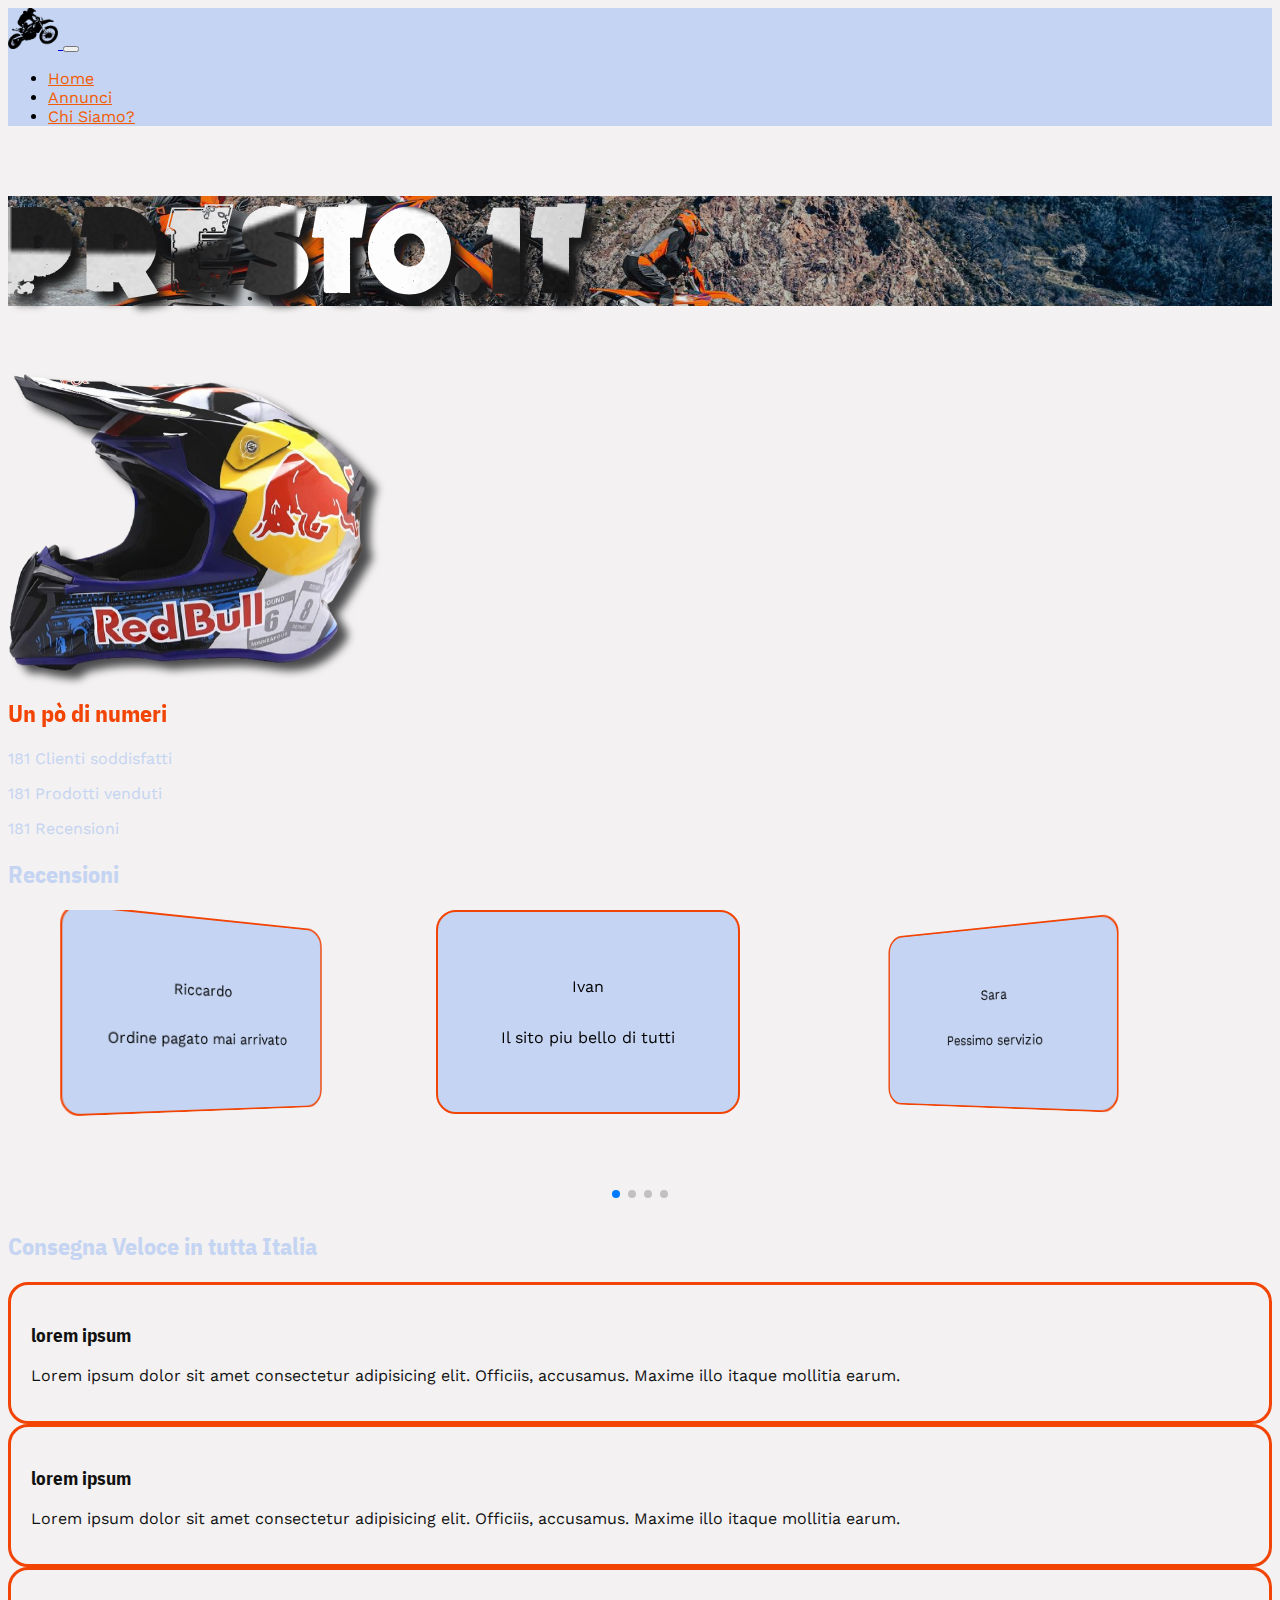
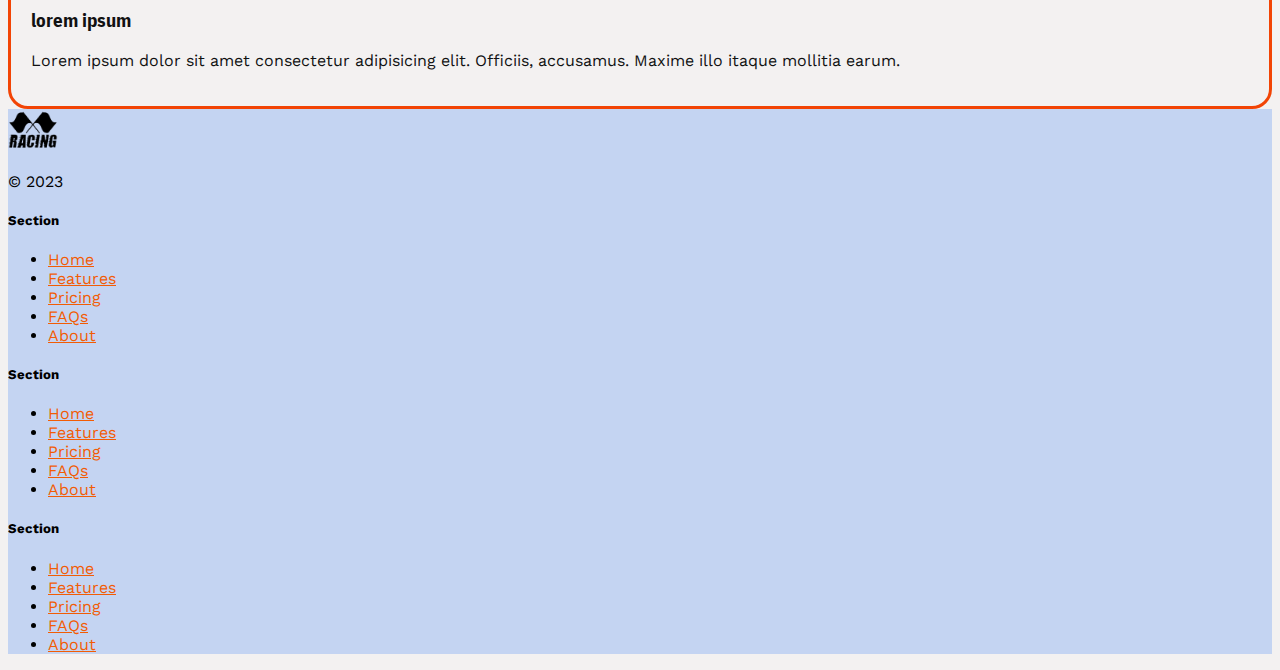
<file: index.html>
<!doctype html>
<html lang="en">
  <head>
    <meta charset="utf-8">
    <meta name="viewport" content="width=device-width, initial-scale=1">
    <title>Presto.it</title>

    <!-- SWIPER CDN CSS -->
    <link rel="stylesheet"href="https://cdn.jsdelivr.net/npm/swiper@11/swiper-bundle.min.css"/>

    <!-- SCROLL LIBRARY CDN CSS -->
    <link href="https://unpkg.com/aos@2.3.1/dist/aos.css" rel="stylesheet">

    <!-- GOGLE FONTS CDN -->
    <link rel="preconnect" href="https://fonts.googleapis.com">
    <link rel="preconnect" href="https://fonts.gstatic.com" crossorigin>
    <link href="https://fonts.googleapis.com/css2?family=IBM+Plex+Sans+Condensed:ital,wght@0,100;0,200;0,300;0,400;0,500;0,600;0,700;1,100;1,200;1,300;1,400;1,500;1,600;1,700&family=Work+Sans:ital,wght@0,100;0,200;0,300;0,400;0,500;0,600;1,100;1,200;1,300;1,400;1,500;1,600&display=swap" rel="stylesheet">

    <!-- FONTAWESOME CDN -->
    <link rel="stylesheet" href="https://cdnjs.cloudflare.com/ajax/libs/font-awesome/6.5.1/css/all.min.css" integrity="sha512-DTOQO9RWCH3ppGqcWaEA1BIZOC6xxalwEsw9c2QQeAIftl+Vegovlnee1c9QX4TctnWMn13TZye+giMm8e2LwA==" crossorigin="anonymous" referrerpolicy="no-referrer" />

    <!-- CSS BOOTSTRAP -->
    <link href="https://cdn.jsdelivr.net/npm/bootstrap@5.3.2/dist/css/bootstrap.min.css" rel="stylesheet" integrity="sha384-T3c6CoIi6uLrA9TneNEoa7RxnatzjcDSCmG1MXxSR1GAsXEV/Dwwykc2MPK8M2HN" crossorigin="anonymous">

    <!-- CSS CUSTOM -->
    <link rel="stylesheet" href="./style.css">

  </head>
  <body>

    <!-- INIZIO NAVBAR -->
    <nav class="navbar navbar-expand-lg bg-primary fixed-top" id="mainNavbar">
        <div class="container-fluid">

            <!-- LOGO NAVBAR -->
          <a class="navbar-brand" href="#">
            <img class="logo" src="./media/logo.png" alt="moto">
          </a>

          <button class="navbar-toggler" type="button" data-bs-toggle="collapse" data-bs-target="#navbarSupportedContent" aria-controls="navbarSupportedContent" aria-expanded="false" aria-label="Toggle navigation">
            <i class="fa-solid fa-hand-fist fa-2x text-orangeCus" id="pugnoIcon" ></i>
          </button>

          <div class="collapse navbar-collapse" id="navbarSupportedContent">
            <ul class="navbar-nav ms-auto mb-2 mb-lg-0 fs-3 me-5">
              <li class="nav-item">
                <a class="nav-link" aria-current="page" href="#">Home</a>
              </li>
              <li class="nav-item">
                <a class="nav-link" href="./annunci.html">Annunci</a>
              </li>
              <li class="nav-item">
                <a class="nav-link" href="#">Chi Siamo?</a>
              </li>
            </ul>
          </div>
        </div>
      </nav>
    <!-- FINE NAVBAR -->
 

 <main>
 
   <!-- INIZIO HEADER -->
   <header class="container-fluid">
    <div class="row vh-100 headerCustom">
        <div class="col-12 d-flex titolo justify-content-center">
            <h1>Presto.it</h1>
        </div>
    </div>
   </header>
   <!-- FINE HEADER -->

   <!-- INIZIO AOS SECTION -->
        <section class="container my-5">
            <div class="row">
                <div class="col-12 col-lg-6 d-flex align-items-center justify-content-center">
                    <img class="casco" src="./media/casco-removebg-preview.png" data-aos="fade-up-right" data-aos-duration="1000" alt="">
                </div>

                <div class="col-12 col-lg-6 d-flex text-center flex-column justify-content-center">
                  
                    <h2 id="h2Obs" class="py-3 display-2 text-orangeCus fw-bold" data-aos="fade-up-left" data-aos-duration="1000">Un pò di numeri</h2>

                    <p class="py-3 text-primary shadow fw-bold"> <span class="d-block display-3 incrementNumber" id="primoSpan">0</span>
                      Clienti soddisfatti
                    </p>
                    <p class="py-3 text-primary shadow fw-bold"><span class="d-block display-3 incrementNumber" id="secondoSpan">0</span>
                      Prodotti venduti
                    </p>
                    <p class="py-3 text-primary shadow fw-bold"><span class="d-block display-3 incrementNumber" id="terzoSpan">0</span>
                      Recensioni
                    </p>

                </div>
            </div>
        </section>
   <!-- FINE AOS SECTION -->

   <!-- INIZIO SEZIONE SWIPER -->
        <section class="container my-5">
          <div class="row justify-content-center">
            <div class="col-12 col-lg-8">
              
              <h2 class="text-center text-primary fs-1 mt-5">Recensioni</h2>

              <div class="swiper">
                <!-- Additional required wrapper -->
                <div class="swiper-wrapper">
                  <!-- Slides -->

                </div>
                <!-- If we need pagination -->
                <div class="swiper-pagination"></div>
               
              </div>
            </div>
          </div>
        </section>
   <!-- FINE SEZIONE SWIPER -->

   <!-- SEZIONE MOUSE ENTER -->
   <section class="container-fluid vh-100">

    <div class="row justify-content-around my-5">
      <h2 class="text-center text-primary my-5 display-2">Consegna Veloce in tutta Italia</h2>
      <div class="col-12 col-lg-3 col-custom my-5">
     <i class="fa-solid fa-truck-fast fa-3x text-primary"></i>
     <h3>lorem ipsum</h3>
     <p>Lorem ipsum dolor sit amet consectetur adipisicing elit. Officiis, accusamus. Maxime illo itaque mollitia earum.</p>
      </div>

      <div class="col-12 col-lg-3 col-custom my-5">
        <i class="fa-solid fa-truck-fast fa-3x text-primary"></i>
        <h3>lorem ipsum</h3>
        <p>Lorem ipsum dolor sit amet consectetur adipisicing elit. Officiis, accusamus. Maxime illo itaque mollitia earum.</p>
         </div>

         <div class="col-12 col-lg-3 col-custom my-5">
          <i class="fa-solid fa-truck-fast fa-3x text-primary"></i>
          <h3>lorem ipsum</h3>
          <p>Lorem ipsum dolor sit amet consectetur adipisicing elit. Officiis, accusamus. Maxime illo itaque mollitia earum.</p>
           </div>


    </div>
   
   </section>
   <!-- FINE SEZIONE MOUSE ENTER -->

 </main>

 <!-- INIZIO FOOTER -->
 <footer class="container-fluid">
  <div class="row row-cols-1 row-cols-sm-2 row-cols-md-5 py-5 my-5 border-top bg-primary">
    <div class="col mb-3">
      <a href="/" class="d-flex align-items-center mb-3 link-body-emphasis text-decoration-none">
        <img class="logo1" src="./media/logo racing.png" alt="bandiere">
      </a>
      <p class="text-body-secondary">© 2023</p>
    </div>
  
    <div class="col mb-3">
  
    </div>
  
    <div class="col mb-3">
      <h5>Section</h5>
      <ul class="nav flex-column">
        <li class="nav-item mb-2"><a href="#" class="nav-link p-0 text-body-secondary">Home</a></li>
        <li class="nav-item mb-2"><a href="#" class="nav-link p-0 text-body-secondary">Features</a></li>
        <li class="nav-item mb-2"><a href="#" class="nav-link p-0 text-body-secondary">Pricing</a></li>
        <li class="nav-item mb-2"><a href="#" class="nav-link p-0 text-body-secondary">FAQs</a></li>
        <li class="nav-item mb-2"><a href="#" class="nav-link p-0 text-body-secondary">About</a></li>
      </ul>
    </div>
  
    <div class="col mb-3">
      <h5>Section</h5>
      <ul class="nav flex-column">
        <li class="nav-item mb-2"><a href="#" class="nav-link p-0 text-body-secondary">Home</a></li>
        <li class="nav-item mb-2"><a href="#" class="nav-link p-0 text-body-secondary">Features</a></li>
        <li class="nav-item mb-2"><a href="#" class="nav-link p-0 text-body-secondary">Pricing</a></li>
        <li class="nav-item mb-2"><a href="#" class="nav-link p-0 text-body-secondary">FAQs</a></li>
        <li class="nav-item mb-2"><a href="#" class="nav-link p-0 text-body-secondary">About</a></li>
      </ul>
    </div>
  
    <div class="col mb-3">
      <h5>Section</h5>
      <ul class="nav flex-column">
        <li class="nav-item mb-2"><a href="#" class="nav-link p-0 text-body-secondary">Home</a></li>
        <li class="nav-item mb-2"><a href="#" class="nav-link p-0 text-body-secondary">Features</a></li>
        <li class="nav-item mb-2"><a href="#" class="nav-link p-0 text-body-secondary">Pricing</a></li>
        <li class="nav-item mb-2"><a href="#" class="nav-link p-0 text-body-secondary">FAQs</a></li>
        <li class="nav-item mb-2"><a href="#" class="nav-link p-0 text-body-secondary">About</a></li>
      </ul>
    </div>
  </div>
 </footer>
 
 <!-- FINE FOOTER -->





    <!-- JS BOOTSTRAP -->
    <script src="https://cdn.jsdelivr.net/npm/bootstrap@5.3.2/dist/js/bootstrap.bundle.min.js" integrity="sha384-C6RzsynM9kWDrMNeT87bh95OGNyZPhcTNXj1NW7RuBCsyN/o0jlpcV8Qyq46cDfL" crossorigin="anonymous"></script>

    <!-- SWIPER CDN JS -->
    <script src="https://cdn.jsdelivr.net/npm/swiper@11/swiper-bundle.min.js"></script>

    <!-- SCROLL LIBRARY CDN JS 'AOS' -->
    <script src="https://unpkg.com/aos@2.3.1/dist/aos.js"></script>

    <!-- INIZIALIZZAZIONE AOS -->
    <script>
      AOS.init();
    </script>

    <!-- JS CUSTOM -->
    <script src="./main.js"></script>



    <!-- JS INTERNO -->
    <script>

      let advices = [
        {nome: 'Ivan' , recensioni: 'Il sito piu bello di tutti'},
        {nome: 'Sara' , recensioni: 'Pessimo servizio'},
        {nome: 'Marco' , recensioni: 'Prodotti eccellenti'},
        {nome: 'Riccardo' , recensioni: 'Ordine pagato mai arrivato'},
      ];

      // catturiamo il papà swiper delle card dello swiper
      let swiperWrapper = document.querySelector('.swiper-wrapper');

      advices.forEach((advice)=>{
        let div = document.createElement('div');
        div.classList.add('swiper-slide', 'd-flex', 'justify-content-center', 'align-items-center');
        div.innerHTML = `
                    <div class="cardRec">
                      <p class="h3">${advice.nome}</p>
                      <p class="text-center">${advice.recensioni}</p>
                    </div>
        `;

       swiperWrapper.appendChild(div)

      });

    const swiper = new Swiper('.swiper', {
      // Optional parameters
      direction: 'horizontal',
      loop: true,

      // imposto coverflow swiper
      effect: "coverflow",
      grabCursor: true,
      centeredSlides: true,
      slidesPerView: "1",

      // effetto coverflow
      coverflowEffect: {
        rotate: 50,
        stretch: 0,
        depth: 100,
        modifier: 1,
        slideShadows: false,
      },

      // autoplay
      autoplay: {
        delay: 1000,
        disableOnInteraction: false,
      },

      // breakpoints 
      breakpoints: {
        
        768: {
          slidesPerView: 3,
          spaceBetween: 20,
        },
       
      },

      // If we need pagination
      pagination: {
       el: '.swiper-pagination',
       },

     });

    </script>

  </body>
</html>
</file>
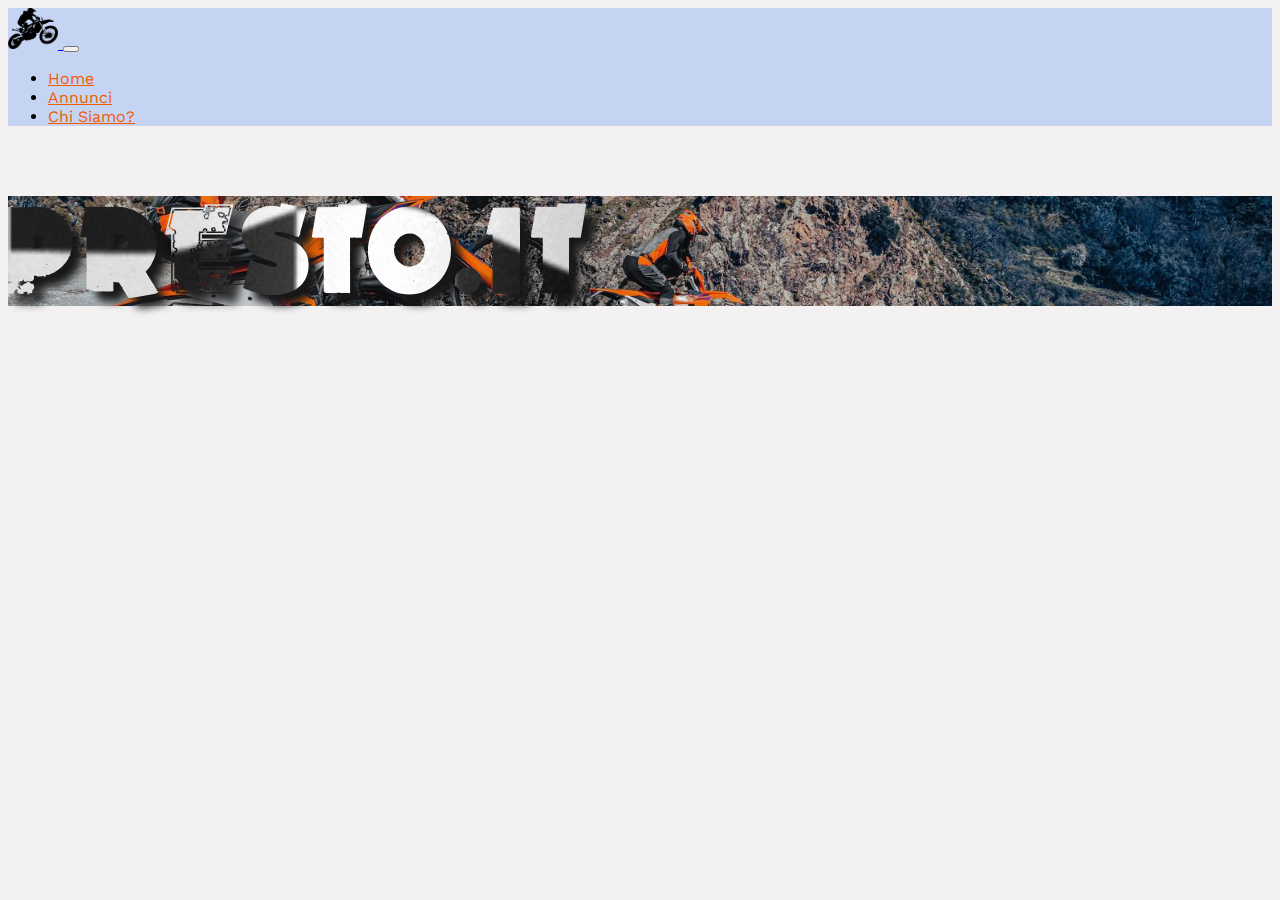
<file: annunci.html>
<!doctype html>
<html lang="en">
  <head>
    <meta charset="utf-8">
    <meta name="viewport" content="width=device-width, initial-scale=1">
    <title>Presto.it</title>

    <!-- GOGLE FONTS CDN -->
    <link rel="preconnect" href="https://fonts.googleapis.com">
    <link rel="preconnect" href="https://fonts.gstatic.com" crossorigin>
    <link href="https://fonts.googleapis.com/css2?family=IBM+Plex+Sans+Condensed:ital,wght@0,100;0,200;0,300;0,400;0,500;0,600;0,700;1,100;1,200;1,300;1,400;1,500;1,600;1,700&family=Work+Sans:ital,wght@0,100;0,200;0,300;0,400;0,500;0,600;1,100;1,200;1,300;1,400;1,500;1,600&display=swap" rel="stylesheet">

    <!-- FONTAWESOME CDN -->
    <link rel="stylesheet" href="https://cdnjs.cloudflare.com/ajax/libs/font-awesome/6.5.1/css/all.min.css" integrity="sha512-DTOQO9RWCH3ppGqcWaEA1BIZOC6xxalwEsw9c2QQeAIftl+Vegovlnee1c9QX4TctnWMn13TZye+giMm8e2LwA==" crossorigin="anonymous" referrerpolicy="no-referrer" />

    <!-- CSS BOOTSTRAP -->
    <link href="https://cdn.jsdelivr.net/npm/bootstrap@5.3.2/dist/css/bootstrap.min.css" rel="stylesheet" integrity="sha384-T3c6CoIi6uLrA9TneNEoa7RxnatzjcDSCmG1MXxSR1GAsXEV/Dwwykc2MPK8M2HN" crossorigin="anonymous">

    <!-- CSS CUSTOM -->
    <link rel="stylesheet" href="./style.css">

  </head>
  <body>

    <!-- INIZIO NAVBAR -->
    <nav class="navbar navbar-expand-lg bg-primary fixed-top" id="mainNavbar">
        <div class="container-fluid">

            <!-- LOGO NAVBAR -->
          <a class="navbar-brand" href="#">
            <img class="logo" src="./media/logo.png" alt="moto">
          </a>

          <button class="navbar-toggler" type="button" data-bs-toggle="collapse" data-bs-target="#navbarSupportedContent" aria-controls="navbarSupportedContent" aria-expanded="false" aria-label="Toggle navigation">
            <i class="fa-solid fa-hand-fist fa-2x text-orangeCus" id="pugnoIcon" ></i>
          </button>

          <div class="collapse navbar-collapse" id="navbarSupportedContent">
            <ul class="navbar-nav ms-auto mb-2 mb-lg-0 fs-3 me-5">
              <li class="nav-item">
                <a class="nav-link" aria-current="page" href="#">Home</a>
              </li>
              <li class="nav-item">
                <a class="nav-link" href="#">Annunci</a>
              </li>
              <li class="nav-item">
                <a class="nav-link" href="#">Chi Siamo?</a>
              </li>
            </ul>
          </div>
        </div>
      </nav>
    <!-- FINE NAVBAR -->
 

 <main>
 
   <!-- INIZIO HEADER -->
   <header class="container-fluid">
    <div class="row vh-100 headerCustom">
        <div class="col-12 d-flex titolo justify-content-center">
            <h1>Presto.it</h1>
        </div>
    </div>
   </header>
   <!-- FINE HEADER -->

 </main>

 <!-- INIZIO FOOTER -->
 <!-- <footer class="container-fluid">
  <div class="row row-cols-1 row-cols-sm-2 row-cols-md-5 py-5 my-5 border-top bg-primary">
    <div class="col mb-3">
      <a href="/" class="d-flex align-items-center mb-3 link-body-emphasis text-decoration-none">
        <img class="logo1" src="./media/logo racing.png" alt="bandiere">
      </a>
      <p class="text-body-secondary">© 2023</p>
    </div>
  
    <div class="col mb-3">
  
    </div>
  
    <div class="col mb-3">
      <h5>Section</h5>
      <ul class="nav flex-column">
        <li class="nav-item mb-2"><a href="#" class="nav-link p-0 text-body-secondary">Home</a></li>
        <li class="nav-item mb-2"><a href="#" class="nav-link p-0 text-body-secondary">Features</a></li>
        <li class="nav-item mb-2"><a href="#" class="nav-link p-0 text-body-secondary">Pricing</a></li>
        <li class="nav-item mb-2"><a href="#" class="nav-link p-0 text-body-secondary">FAQs</a></li>
        <li class="nav-item mb-2"><a href="#" class="nav-link p-0 text-body-secondary">About</a></li>
      </ul>
    </div>
  
    <div class="col mb-3">
      <h5>Section</h5>
      <ul class="nav flex-column">
        <li class="nav-item mb-2"><a href="#" class="nav-link p-0 text-body-secondary">Home</a></li>
        <li class="nav-item mb-2"><a href="#" class="nav-link p-0 text-body-secondary">Features</a></li>
        <li class="nav-item mb-2"><a href="#" class="nav-link p-0 text-body-secondary">Pricing</a></li>
        <li class="nav-item mb-2"><a href="#" class="nav-link p-0 text-body-secondary">FAQs</a></li>
        <li class="nav-item mb-2"><a href="#" class="nav-link p-0 text-body-secondary">About</a></li>
      </ul>
    </div>
  
    <div class="col mb-3">
      <h5>Section</h5>
      <ul class="nav flex-column">
        <li class="nav-item mb-2"><a href="#" class="nav-link p-0 text-body-secondary">Home</a></li>
        <li class="nav-item mb-2"><a href="#" class="nav-link p-0 text-body-secondary">Features</a></li>
        <li class="nav-item mb-2"><a href="#" class="nav-link p-0 text-body-secondary">Pricing</a></li>
        <li class="nav-item mb-2"><a href="#" class="nav-link p-0 text-body-secondary">FAQs</a></li>
        <li class="nav-item mb-2"><a href="#" class="nav-link p-0 text-body-secondary">About</a></li>
      </ul>
    </div>
  </div>
 </footer> -->
 
 <!-- FINE FOOTER -->





    <!-- JS BOOTSTRAP -->
    <script src="https://cdn.jsdelivr.net/npm/bootstrap@5.3.2/dist/js/bootstrap.bundle.min.js" integrity="sha384-C6RzsynM9kWDrMNeT87bh95OGNyZPhcTNXj1NW7RuBCsyN/o0jlpcV8Qyq46cDfL" crossorigin="anonymous"></script>


    <!-- JS ANNUNCI HTML CUSTOM -->
    <script src="./annunci.js"></script>

  </body>
</html>
</file>
<file: style.css>
/* SETTINGS GENERALI */
body{
    background-color: rgba(242, 240, 240, 0.919);
    overflow-x: hidden;
}

@font-face {
    font-family: motor;
    src: url(./media/MOTOR\ -\ PERSONAL\ USE\ ONLY.ttf);
}

h2,h3,h4{
    font-family: 'IBM Plex Sans Condensed', sans-serif;
}

*{
    font-family: 'Work Sans', sans-serif;
}
:root{
    --primary: #C4D4F2;
    --secondary: #F25C05;
    --acc:#BF9780;
    --orangeCus: #F24405;
    --redCus: #A60303;
    --myBlack: #111112;
}

.text-primary{
    color: var(--primary);
}
.text-secondary{
    color: var(--secondary);
}

.text-acc{
    color: var(--acc);
}

.text-orangeCus{
    color: var(--orangeCus);
}

.text-redCus{
    color: var(--redCus);
}

/* BG CUSTOM */

.bg-primary{
    background-color: var(--primary);
}

.bg-secondary{
    background-color: var(--secondary);
}

.bg-acc{
    background-color: var(--acc);
}

.bg-orangeCus{
    background-color: var(--orangeCus);
}

.bg-redCus{
    background-color: var(--redCus);
}

/* NAVBAR */
.nav-link{
    color: var(--secondary);
}

.logo{
    width: 50px;

}

#pugnoIcon{
    transition: 0.4s;
}

#mainNavbar{
    transition: 0.4s;
}
    
/* FINE NAVBAR */

/* HEADER */
h1{
    font-family: motor;
    font-size: 100px;

    background-image: url("./media/race-flag-15.gif");
    background-size: cover;
    background-position: center;

    background-clip: text;
    -webkit-background-clip: text;
    color: transparent;
    filter: drop-shadow(10px 10px 4px #171718);

}

.headerCustom{
    background-image: url(./media/enduro.jpg);
    background-size: cover;
    background-position: center;
    margin-top: 20px;
}

.titolo{
    margin-top: 70px;
}

@media screen and (max-width: 700px){
    h1{
        font-size: 60px;
    }
    
}
/* FINE HEADER */

/* INIZIO AOS SECTION */
.casco{
   height: 300px;
   filter: drop-shadow(10px 8px 4px #4b4b4d);
}

/* FINE AOS SECTION */

/* SWIPER */
.swiper {
    /* width: 600px; */
    height: 300px;
  }

  .cardRec{
    height: 200px;
    width: 300px;
    border: 2px solid var(--orangeCus);
    border-radius: 20px;

    background-color: var(--primary);
    display: flex;
    flex-direction: column;
    align-items:center;
    justify-content: center;
  }

  /* MOUSE ENTER */
  .col-custom{
    border: solid var(--orangeCus);
    color: var(--myBlack);
    padding: 20px;
    border-radius: 20px;
    transition: 0.4s;
  }

  .col-custom:hover{
    transform: scale(1.2);
  }

  /* FOOTER */
 .logo1{
    width: 50px;
 }
</file>
